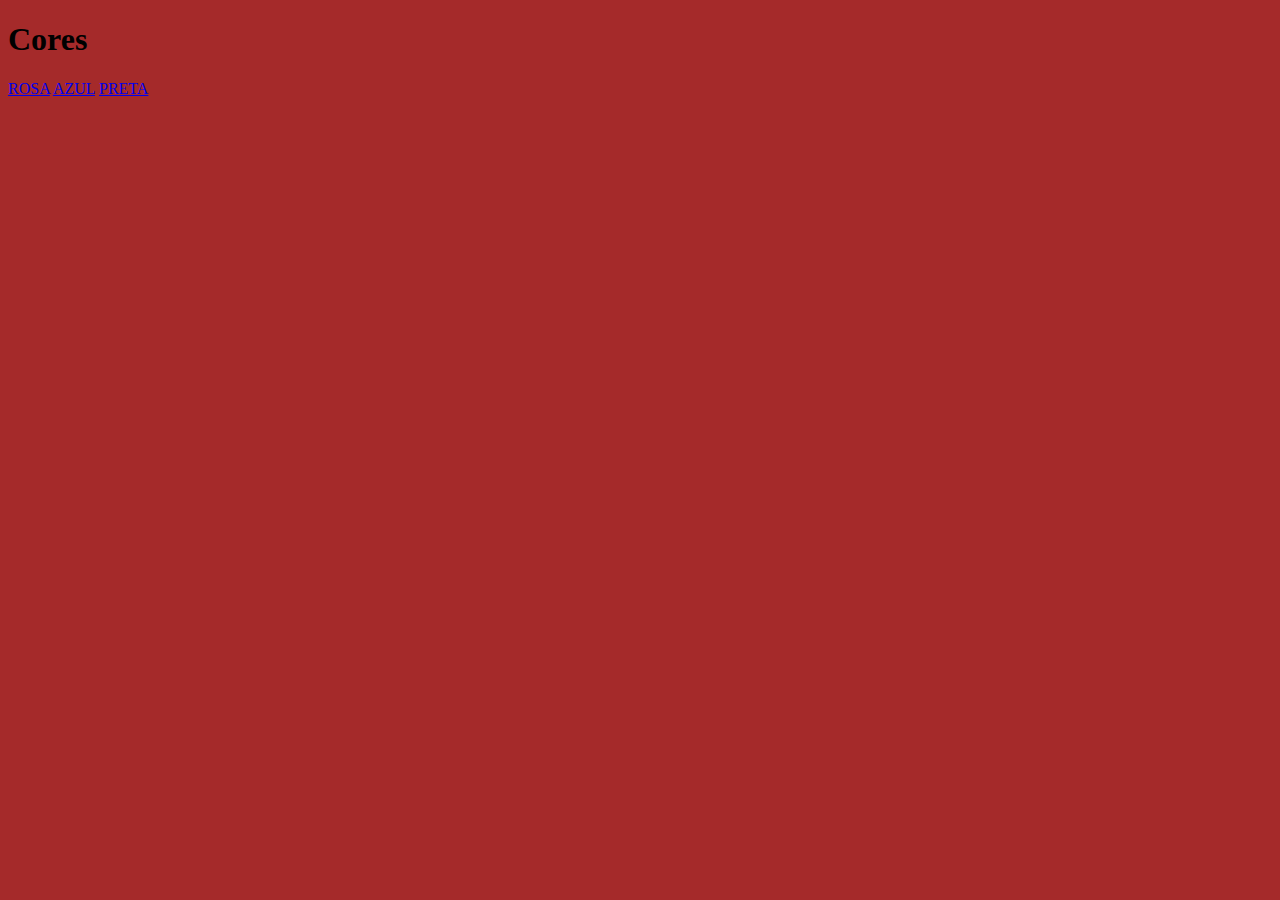
<file: index.html>
<!DOCTYPE html>
<html lang="en">
<head>
    <meta charset="UTF-8">
    <meta name="viewport" content="width=device-width, initial-scale=1.0">
    <title>Document</title>
    <link rel="stylesheet" href="css/style.css">
</head>
<body>
    <h1> Cores</h1>
    <a href="html/rosa.html"> ROSA</a>
    <a href="html/azul.html">AZUL</a>
    <a href="html/preto.html">PRETA</a>
</body>
</html>
</file>
<file: css/style.css>
body{
    background-color: brown;
}
</file>
